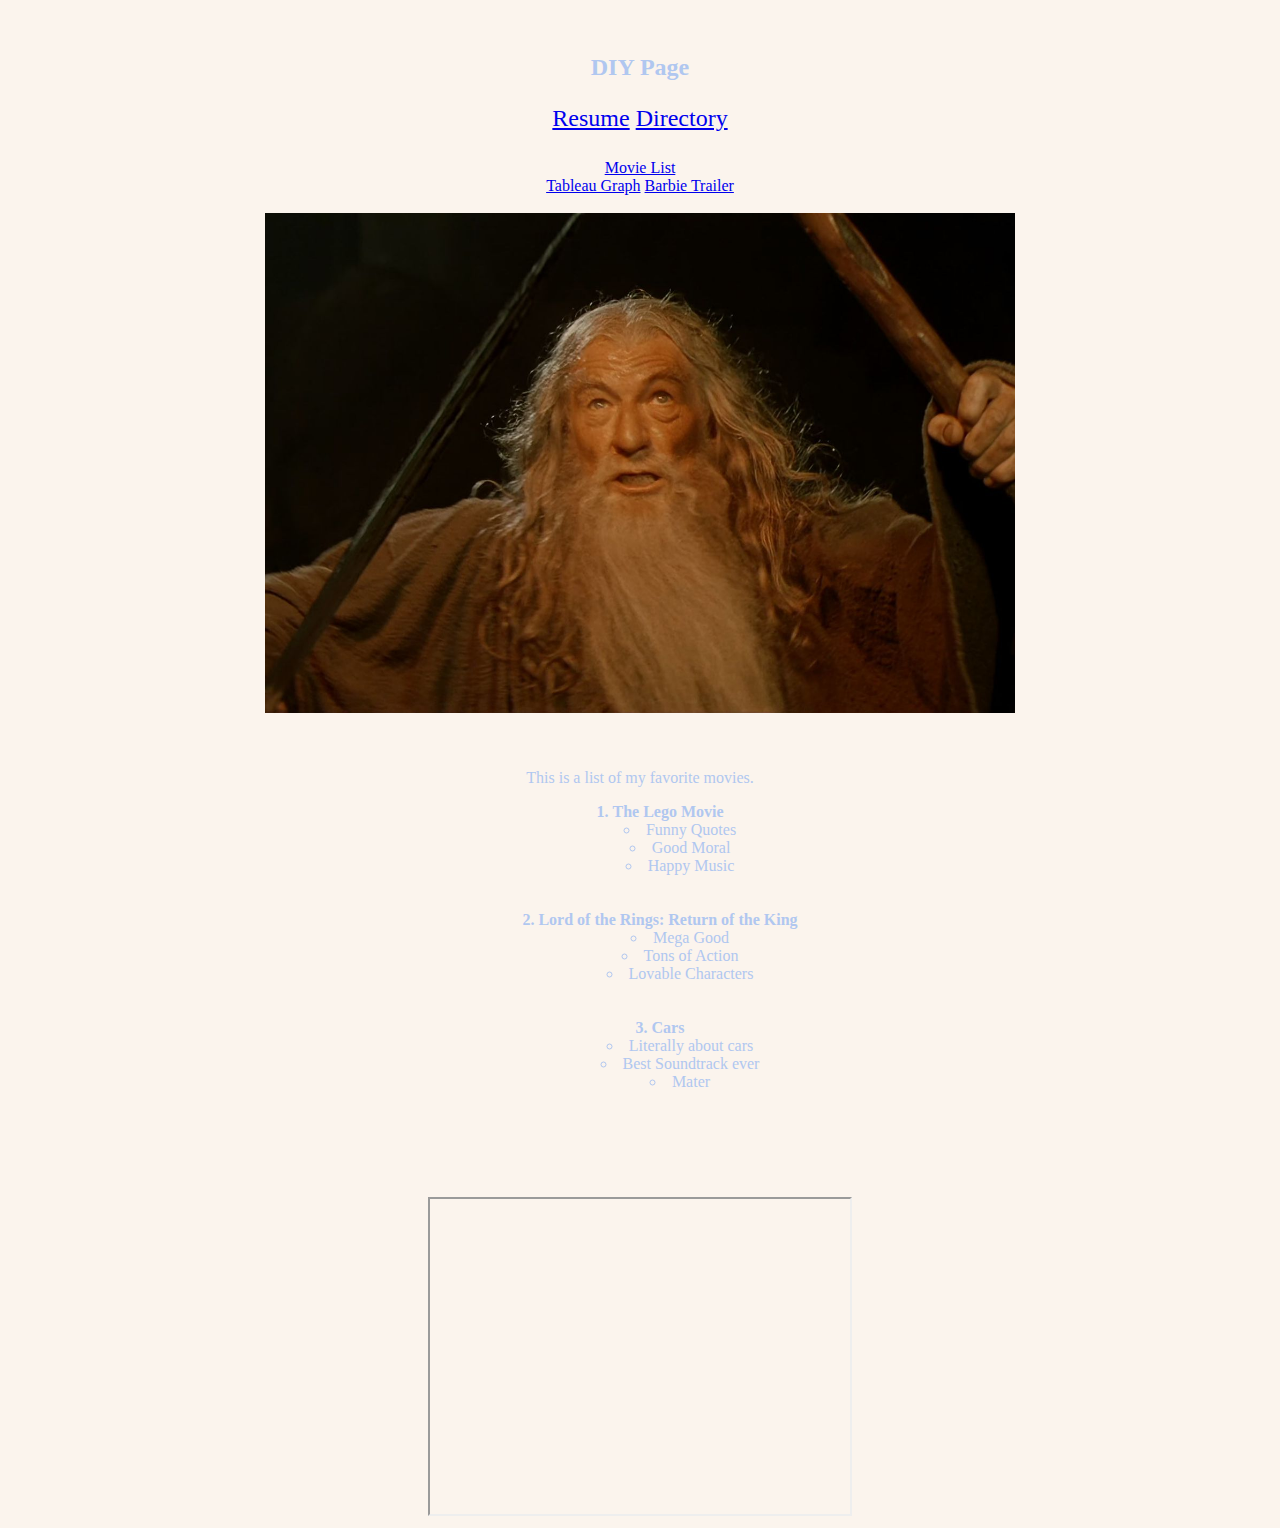
<file: IS Final Project/html/from-scratch.html>
<!DOCTYPE html>
<html lang="en">
<head>
    <link href="../styles/styles.css" rel="stylesheet">
    <meta charset="UTF-8">
    <meta name="viewport" content="width=device-width, initial-scale=1.0">
    <title>Unformal DIY Page</title>
</head>
<body>
    <!-- cutie title -->
    <p class="align bold scratchlinks large">DIY Page</p>

    <!-- References to other pages -->
    <div class="align large">
        <a href="resume.html">Resume</a>
        <a href="../index.html">Directory</a>
        <br><br>
    </div>

    <!-- on page anchors -->
    <div class="align">
        <a href="#movie">Movie List</a><br>
        <a href="#viz1686890368316">Tableau Graph</a>
        <a href="#barbie">Barbie Trailer</a>
        <br><br>
    </div>
    
    <div class="align">
        <!-- gandalf image -->
        <img src="../images/4k_fellowship_movie_screencaps.com_23524.0.jpg" height="500" alt="Photo of Gandalf">
        <br><br><br>

        <!-- My fav movie list -->
        <p id="movie">This is a list of my favorite movies.</p>
        <div class="bold list">
            <ol>
                <li>The Lego Movie
                    <ul class="unbold">
                        <li>Funny Quotes</li>
                        <li>Good Moral</li>
                        <li>Happy Music</li>
                    </ul><br><br>
                </li>
                <li>Lord of the Rings: Return of the King
                    <ul class="unbold">
                        <li>Mega Good</li>
                        <li>Tons of Action</li>
                        <li>Lovable Characters</li>
                    </ul><br><br>
                </li>
                <li>Cars
                    <ul class="unbold">
                        <li>Literally about cars</li>
                        <li>Best Soundtrack ever</li>
                        <li>Mater</li>
                    </ul><br><br>
                </li>
            </ol>
        </div>

        <!-- tableau and youtube video -->
        <div class='tableauPlaceholder' id='viz1686890368316'><noscript><a href='#'><img alt='Total Speaker ' src='https:&#47;&#47;public.tableau.com&#47;static&#47;images&#47;X6&#47;X66YR9N9W&#47;1_rss.png' style='border: none' /></a></noscript><object class='tableauViz'  style='display:none;'><param name='host_url' value='https%3A%2F%2Fpublic.tableau.com%2F' /> <param name='embed_code_version' value='3' /> <param name='path' value='shared&#47;X66YR9N9W' /> <param name='toolbar' value='yes' /><param name='static_image' value='https:&#47;&#47;public.tableau.com&#47;static&#47;images&#47;X6&#47;X66YR9N9W&#47;1.png' /> <param name='animate_transition' value='yes' /><param name='display_static_image' value='yes' /><param name='display_spinner' value='yes' /><param name='display_overlay' value='yes' /><param name='display_count' value='yes' /><param name='language' value='en-US' /></object></div>                <script type='text/javascript'>                    var divElement = document.getElementById('viz1686890368316');                    var vizElement = divElement.getElementsByTagName('object')[0];                    vizElement.style.width='1000px';vizElement.style.height='1427px';                    var scriptElement = document.createElement('script');                    scriptElement.src = 'https://public.tableau.com/javascripts/api/viz_v1.js';                    vizElement.parentNode.insertBefore(scriptElement, vizElement);                </script>
        <br><br><br>
        <iframe class="position" id="barbie" src="https://www.youtube.com/embed/pBk4NYhWNMM"></iframe>
    </div>
</body>
</html>
</file>
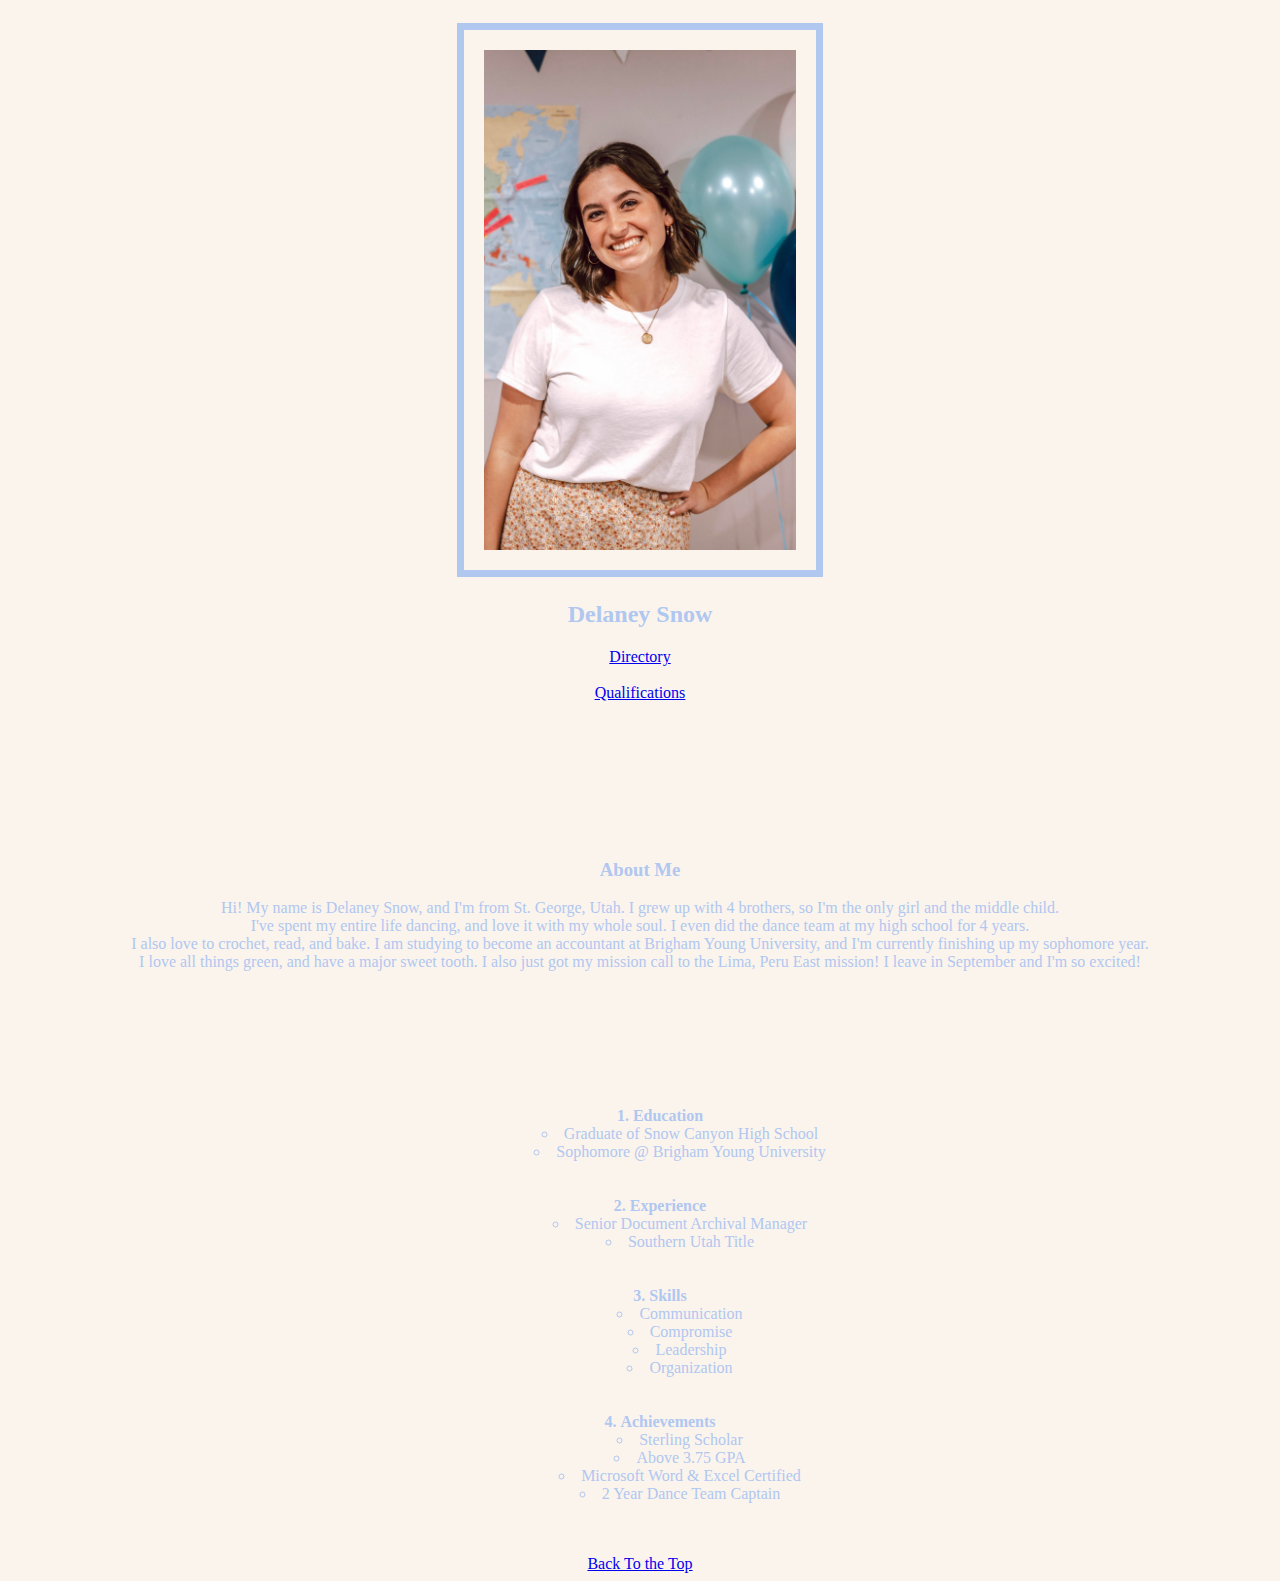
<file: IS Final Project/html/resume.html>
<!DOCTYPE html>
<html lang="en">
<head>
    <link href="../styles/styles.css" rel="stylesheet">
    <meta charset="UTF-8">
    <meta name="viewport" content="width=device-width, initial-scale=1.0">
    <title>Delaney Snow's Resume</title>
</head>
<body>

    <!-- Photo and Information -->
    <div class="align">
        <img src="../images/unnamed.jpg" height=500 alt="Photo of Delaney" class="myphoto ">
        <h2>Delaney Snow</h2>
    </div>
    
    
    <!-- On page anchors and links to my qualifications/other pages -->
    <div class="underline align"> 
        <a href="../index.html">Directory</a>
        <br><br>
        <a href="#edu">Qualifications</a>
    </div><br><br>
   
    <p>&nbsp;</p>
    <p>&nbsp;</p>
    <p>&nbsp;</p>
   
    <!-- Some things about me -->
    <div class="align">
        <h3 class="align">About Me</h3>
        Hi! My name is Delaney Snow, and I'm from St. George, Utah. I grew up with 4 brothers, so I'm the only girl and the middle child.<br>
        I've spent my entire life dancing, and love it with my whole soul. I even did the dance team at my high school for 4 years. <br>
        I also love to crochet, read, and bake. I am studying to become an accountant at Brigham Young University, and I'm currently finishing up my sophomore year.<br>
        I love all things green, and have a major sweet tooth. I also just got my mission call to the Lima, Peru East mission! I leave in September and I'm so excited!<br><br>
    </div>
    
    <p>&nbsp;</p>
    <p>&nbsp;</p>
    <p>&nbsp;</p>

    <!-- Ordered/unordered list: my qualifications -->
    <div class="list bold">
        <ol>
            <li id="edu"> Education<br>
                <ul class="unbold">
                    <li>Graduate of Snow Canyon High School</li>
                    <li>Sophomore @ Brigham Young University<br><br><br></li>
                </ul>
            </li>
            <li id="exp"> Experience<br>
                <ul class="unbold">
                    <li>Senior Document Archival Manager</li>
                    <li>Southern Utah Title<br><br><br></li>
                </ul>
            </li>
            <li id="skill"> Skills<br>
                <ul class="unbold">
                    <li>Communication</li>
                    <li>Compromise</li>
                    <li>Leadership</li>
                    <li>Organization<br><br><br></li>
                </ul>
            </li>
            <li id="achieve"> Achievements<br>
                <ul class="unbold">
                    <li>Sterling Scholar</li>
                    <li>Above 3.75 GPA</li>
                    <li>Microsoft Word & Excel Certified</li>
                    <li>2 Year Dance Team Captain<br><br><br></li>
                </ul>
            </li>
        </ol>
    </div>
    
    <!-- Guide to the Top -->
    <div class="align">
        <a href="#top">Back To the Top</a>
    </div>
        
    
</body>
</html>
</file>
<file: IS Final Project/styles/styles.css>
body{
    background-color: rgb(251, 244, 237);
    font-family: Georgia, 'Times New Roman', Times, serif;
    color: rgb(176, 199, 240);
}

A:visited{
    color: rgb(176, 199, 240);
}

A:hover{
    color: rgb(255, 214, 220);
}

.underline{
    text-decoration: underline;
}

.bold{
    font-weight: bold;
}

.unbold{
    font-weight: lighter;
}

.align{
    text-align: center;
}

.myphoto{
    border: 7px;
    border-color: rgb(176, 199, 240);
    padding: 20px;
    border-style: solid;
    margin-top: 15px;
    left: 60px;
    right: 60px;
}

.list{
    list-style-position: inside;
    text-align: center;
}

.indexcommon{
    font-weight: bold;
    font-family: Georgia, 'Times New Roman', Times, serif;
    text-align: center;
    color: rgb(176, 199, 240);
    font-size: x-large;
    padding-top: 55px;
}

.tableau{
    font-family: Georgia, 'Times New Roman', Times, serif;
    color: rgb(176, 199, 240);
}

.scratchlinks{
    padding-top: 30px;
}

.large{
    font-size: x-large;
}

.indexback{
    background-image: url(https://encrypted-tbn0.gstatic.com/images?q=tbn:ANd9GcSaIGDecI79yc8kITkrr0ZHzXEaWUhazsREnw&usqp=CAU);
}

.position{
    width: 420px;
    height: 315px;
}
</file>
